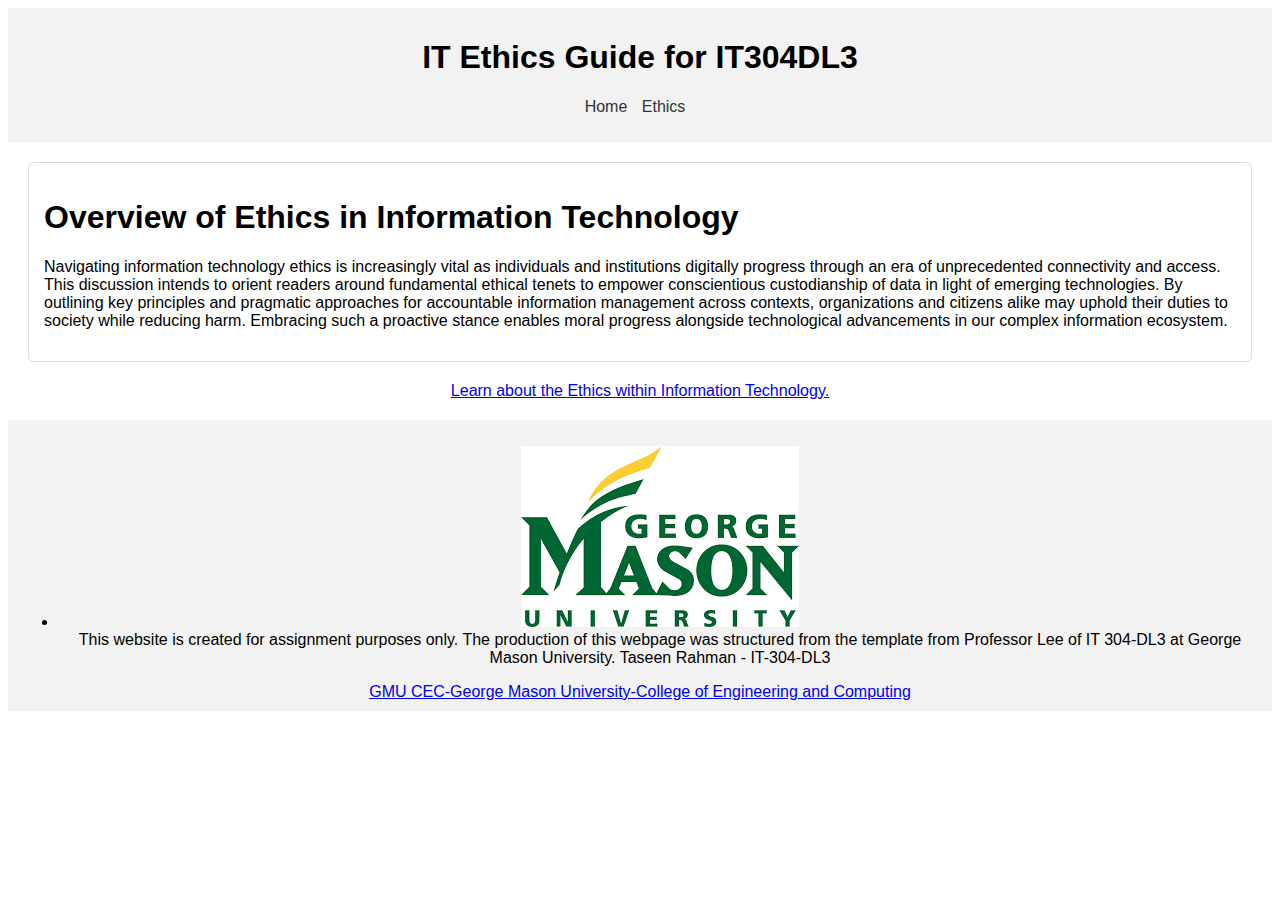
<file: index.html>
<!DOCTYPE html>
<html lang="en">
<head>
    <meta charset="UTF-8">
    <meta name="viewport" content="width=device-width, initial-scale=1.0">
    <title>Home - Assignment 4 - Update Github Pages</title>
    <link rel="stylesheet" href="style.css">
</head>
<body>
    <header>
        <h1>IT Ethics Guide for IT304DL3</h1>
        <nav>
            <ul>
                <li><a href="index.html">Home</a></li>
                <li><a href="ethics.html">Ethics</a></li>
            </ul>
        </nav>
    </header>

    <section class="intro-section">
      <h1>Overview of Ethics in Information Technology</h1>
      <p>Navigating information technology ethics is increasingly vital as individuals and institutions digitally progress through an era of unprecedented connectivity and access. This discussion intends to orient readers around fundamental ethical tenets to empower conscientious custodianship of data in light of emerging technologies. By outlining key principles and pragmatic approaches for accountable information management across contexts, organizations and citizens alike may uphold their duties to society while reducing harm. Embracing such a proactive stance enables moral progress alongside technological advancements in our complex information ecosystem.</p>
    </section>

    <section class="ethics-guidelines">
      <div class="col-md-6">
        <div class="row">
          <div class="media-heading" style="text-align: center;">
            <a href="https://www.google.com/search?q=ethics+in+information+technology&sca_esv=590380016&rlz=1C1CHBF_enUS1024US1024&sxsrf=AM9HkKmjP3DfzdnbolfFe-BaihbovlScHw%3A1702433119431&ei=XxF5Ze_jGZSf5NoP0eaL2AE&oq=ethics+in+&gs_lp=[base64]&sclient=gws-wiz-serp" target="_blank">Learn about the Ethics within Information Technology.</a>
          </div>          
        </div>
      </div>
    </section>

    <footer class="site-footer h-card">
      <data class="u-url" href="/"></data>
    
      <div class="wrapper">
        <div class="footer-col-wrapper">
          <div class="footer-col footer-col-1">
            <ul class="contact-list">
              <li class="p-name">
                  <img class="footer-img" src="assets/logo.png"><div class="footer-text">
                    This website is created for assignment purposes only. The production of this webpage was structured from the template from Professor Lee of IT 304-DL3 at George Mason University.
                    Taseen Rahman - IT-304-DL3
                  </div>
              </li>            
            </ul>
          </div>
          <div class="footer-col footer-col-3"></div>
          <div class="footer-col footer-col-2">
            <a href="https://cec.gmu.edu/program/information-technology-bs" target="_blank">GMU CEC-George Mason University-College of Engineering and Computing</a>
          </div>
        </div>
      </div>
    </footer>
</body>
</html>
</file>
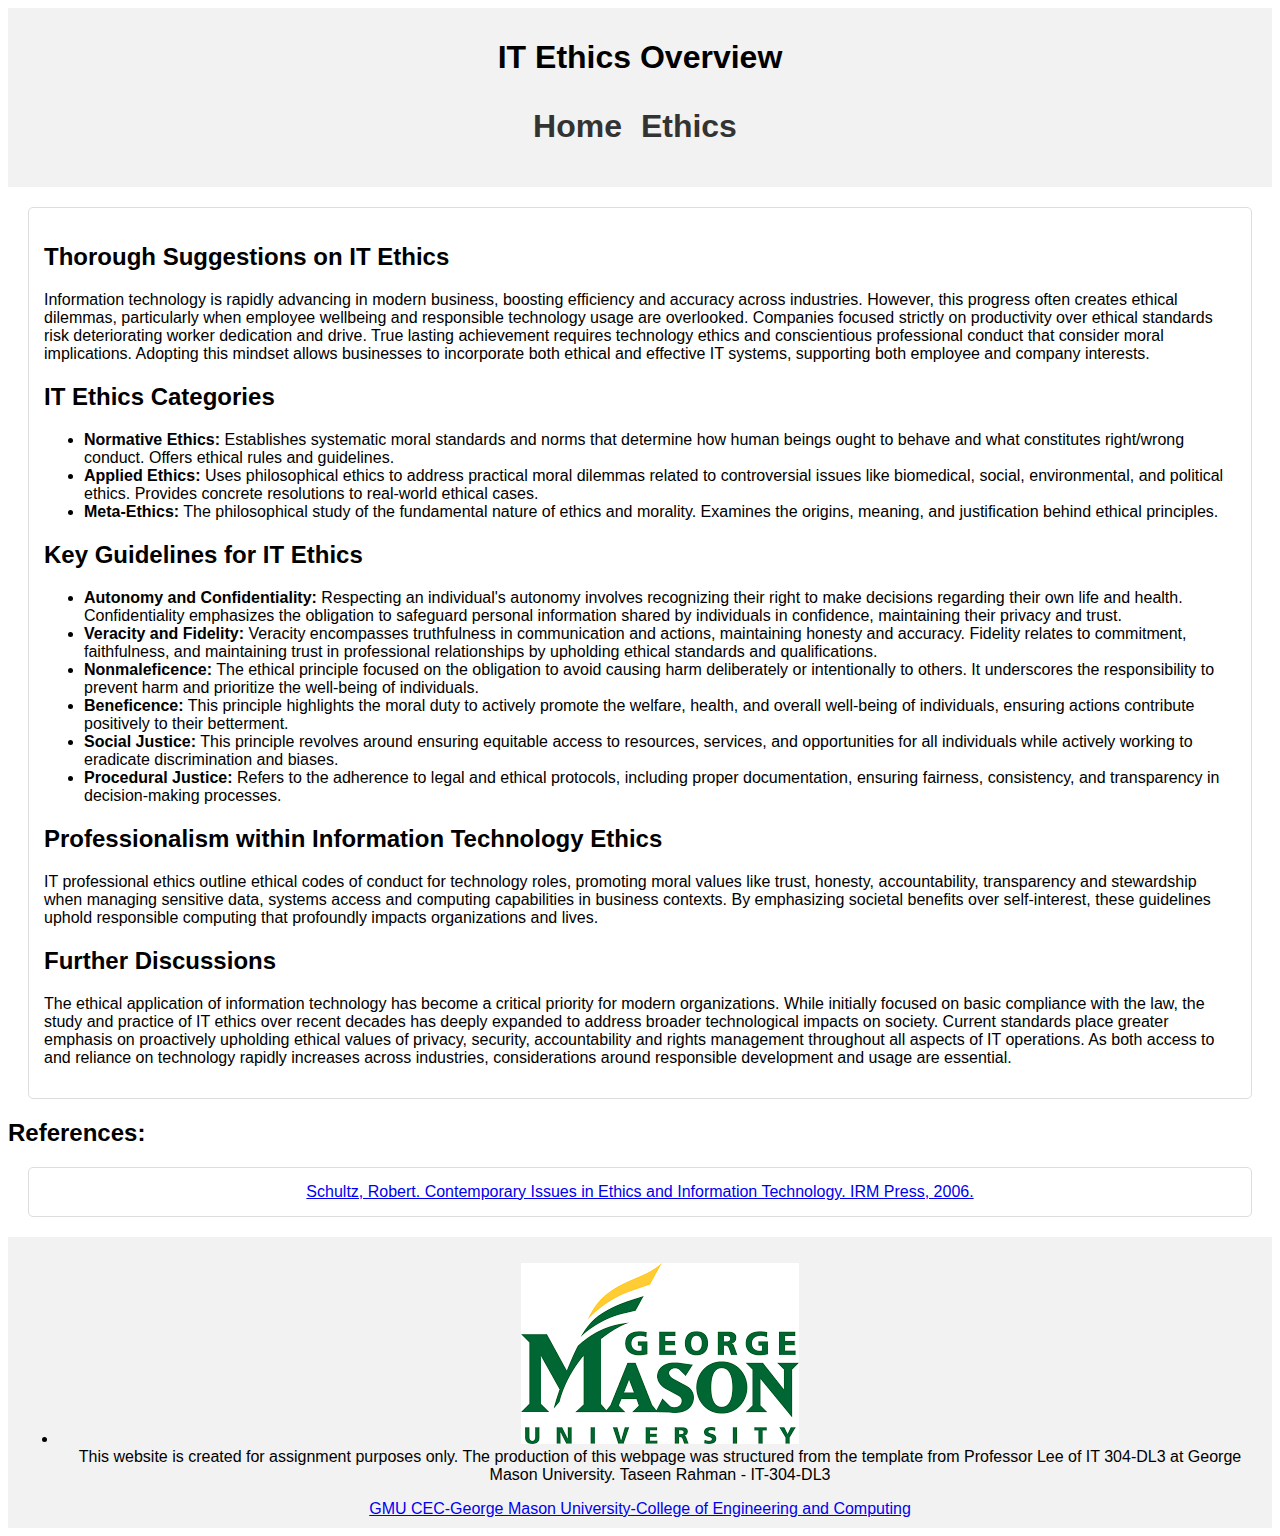
<file: ethics.html>
<!DOCTYPE html>
<html lang="en">
<head>
    <meta charset="UTF-8">
    <meta name="viewport" content="width=device-width, initial-scale=1.0">
    <title>IT 304 Ethics Assignment</title>
    <link rel="stylesheet" href="style.css">
</head>
<body>
    <header>
        <h1>IT Ethics Overview<s</h1>
        <nav>
            <ul>
                <li><a href="index.html">Home</a></li>
                <li><a href="ethics.html">Ethics</a></li>
            </ul>
        </nav>
    </header>

    <section class="ethics-content">
      <h2>Thorough Suggestions on IT Ethics</h2>
      <p>Information technology is rapidly advancing in modern business, boosting efficiency and accuracy across industries. However, this progress often creates ethical dilemmas, particularly when employee wellbeing and responsible technology usage are overlooked. Companies focused strictly on productivity over ethical standards risk deteriorating worker dedication and drive. True lasting achievement requires technology ethics and conscientious professional conduct that consider moral implications. Adopting this mindset allows businesses to incorporate both ethical and effective IT systems, supporting both employee and company interests.</p>

      <h2>IT Ethics Categories</h2>
      <ul>
        <li><strong>Normative Ethics:</strong> Establishes systematic moral standards and norms that determine how human beings ought to behave and what constitutes right/wrong conduct. Offers ethical rules and guidelines.</li>
        <li><strong>Applied Ethics:</strong> Uses philosophical ethics to address practical moral dilemmas related to controversial issues like biomedical, social, environmental, and political ethics. Provides concrete resolutions to real-world ethical cases.</li>
        <li><strong>Meta-Ethics:</strong> The philosophical study of the fundamental nature of ethics and morality. Examines the origins, meaning, and justification behind ethical principles.</li>
      </ul>

      <h2>Key Guidelines for IT Ethics</h2>
      <ul>
        <li><strong>Autonomy and Confidentiality:</strong> Respecting an individual's autonomy involves recognizing their right to make decisions regarding their own life and health. Confidentiality emphasizes the obligation to safeguard personal information shared by individuals in confidence, maintaining their privacy and trust.</li>
        <li><strong>Veracity and Fidelity:</strong> Veracity encompasses truthfulness in communication and actions, maintaining honesty and accuracy. Fidelity relates to commitment, faithfulness, and maintaining trust in professional relationships by upholding ethical standards and qualifications.</li>
        <li><strong>Nonmaleficence:</strong> The ethical principle focused on the obligation to avoid causing harm deliberately or intentionally to others. It underscores the responsibility to prevent harm and prioritize the well-being of individuals.</li>
        <li><strong>Beneficence:</strong> This principle highlights the moral duty to actively promote the welfare, health, and overall well-being of individuals, ensuring actions contribute positively to their betterment.</li>
        <li><strong>Social Justice:</strong>  This principle revolves around ensuring equitable access to resources, services, and opportunities for all individuals while actively working to eradicate discrimination and biases.</li>
        <li><strong>Procedural Justice:</strong> Refers to the adherence to legal and ethical protocols, including proper documentation, ensuring fairness, consistency, and transparency in decision-making processes.</li>
      </ul>

      <h2>Professionalism within Information Technology Ethics</h2>
      <p>IT professional ethics outline ethical codes of conduct for technology roles, promoting moral values like trust, honesty, accountability, transparency and stewardship when managing sensitive data, systems access and computing capabilities in business contexts. By emphasizing societal benefits over self-interest, these guidelines uphold responsible computing that profoundly impacts organizations and lives.</p>

      <h2>Further Discussions</h2>
      <p>The ethical application of information technology has become a critical priority for modern organizations. While initially focused on basic compliance with the law, the study and practice of IT ethics over recent decades has deeply expanded to address broader technological impacts on society. Current standards place greater emphasis on proactively upholding ethical values of privacy, security, accountability and rights management throughout all aspects of IT operations. As both access to and reliance on technology rapidly increases across industries, considerations around responsible development and usage are essential. </p>
    </section>

    <h2>References:</h2>
    <section class="additional-resources">
      <div class="media-heading" style="text-align: center;">
        <a href="https://books.google.com/books?hl=en&lr=&id=FVW9AQAAQBAJ&oi=fnd&pg=PR1&dq=information+technology+ethics+professional+responsibilities&ots=L19kYxj25A&sig=lVjxqWlWVEtmqeKVL0rBwa4nG-4#v=onepage&q&f=false" target="_blank">Schultz, Robert. Contemporary Issues in Ethics and Information Technology. IRM Press, 2006.</a>
      </div>
    </section>

    <footer class="site-footer h-card">
      <data class="u-url" href="/"></data>
    
      <div class="wrapper">
    
        <div class="footer-col-wrapper">
          
          <div class="footer-col footer-col-1">
            <ul class="contact-list">
              <li class="p-name">
                   <img class="footer-img" src="assets/logo.png"><div class="footer-text">
                    This website is created for assignment purposes only. The production of this webpage was structured from the template from Professor Lee of IT 304-DL3 at George Mason University. 
                    Taseen Rahman - IT-304-DL3
                  </div>
                  
                </li>            
                            
            </ul>
          </div>
    
          <div class="footer-col footer-col-3"></div>
          <div class="footer-col footer-col-2">
            <a href="https://cec.gmu.edu/program/information-technology-bs" target="_blank">GMU CEC-George Mason University-College of Engineering and Computing</a>
          </div>
                
        </div>
    
      </div>
    
    </footer>
</body>
</html>
</file>
<file: style.css>
body {
    font-family: Arial, sans-serif;
}

header {
    background-color: #f2f2f2;
    padding: 10px;
    text-align: center;
}

nav ul {
    list-style-type: none;
    padding: 0;
}

nav ul li {
    display: inline;
    margin-right: 10px;
}

nav ul li a {
    text-decoration: none;
    color: #333;
}

.intro-section, .ethics-content, .additional-resources {
    margin: 20px;
    padding: 15px;
    border: 1px solid #ddd;
    border-radius: 5px;
}

footer {
    text-align: center;
    margin-top: 20px;
    padding: 10px;
    background-color: #f2f2f2;
}
</file>
